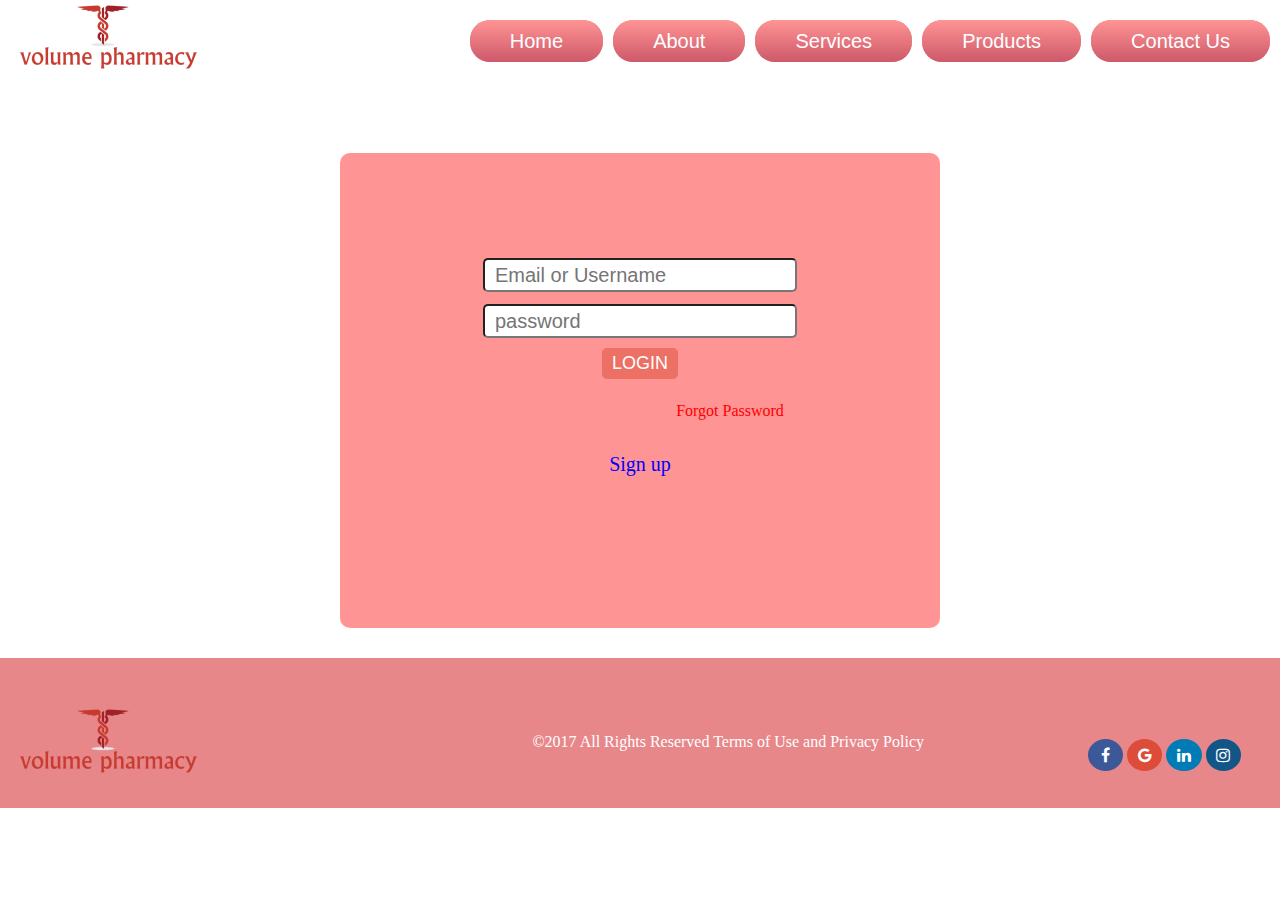
<file: login.html>
<!DOCTYPE html>
<html>
<head>
	<title>Login</title>
	<meta charset="utf-8"/>
	<link rel="stylesheet" type="text/css" href="css/login.css"/>
	<link rel="stylesheet" href="https://cdnjs.cloudflare.com/ajax/libs/font-awesome/4.7.0/css/font-awesome.min.css">
</head>
<body>
	<header>
			<div class="caps">
				<div>
					<img class="flogo" src="images/logo.png" alt="logo pharmacy"/>
				</div>
				<div id="main">
				<div class="container6">
				<div id="sidebar">
				<div id="nav-anchor"></div>
					<nav>
						<ul>
							<li><a href="index.html" class="btn">Home</a></li>
							<li><a href="index.html" class="btn">About</a></li>
							<li><a href="index.html" class="btn">Services</a></li>
							<li><a href="index.html" class="btn">Products</a></li>
							<li><a href="index.html" class="btn">Contact Us</a></li>
							
						</ul>
					</nav>
					</div>
					</div>
					</div>
		</div>		
		</header>
	<div class="d1">
	</div>
	<!--login content-->
	<div class="login5">
	<div class="login4">
		<table>
			<tr><td style="text-align:left"></td></tr>
			<tr style="margin-bottom:5px">
				<td><input type="text" placeholder="Email or Username"></td>
			</tr>
			<tr><td style="text-align:left"></td></tr>
			<tr>
				<td><input type="password" placeholder="password"></td></tr>
			<tr><td><input type="submit" value="LOGIN"></td></tr>
			<tr><td><a href="login.html"  style="color:red; padding-left:180px;position:relative;top:20px;">Forgot Password</a></td></tr>
		</table>
		
		
		<div style="padding-top:50px;text-align:center" ><a href="signup.html" style="color:blue;font-size:20px;">Sign up</a></div>
		</div>
		</div>
		<div class="d2">
		</div>
	<!-- footer -->
		<div class="login">
					<div class="log">
						<h2 style="color:#fff"><img src="images/logo.png" alt="logo pharmacy"/></h2>
						
					</div>
					<div class="copy">
					 &copy;2017 All Rights Reserved Terms of Use and Privacy Policy
					</div>
					<div class="logo">
						<a href="facebook.com/shaikhmuzaker" class="fa fa-facebook"></a>
						<a href="#" class="fa fa-google"></a>
						<a href="#" class="fa fa-linkedin"></a>
						<a href="#" class="fa fa-instagram"></a>
					</div>
					</div>	

</body>
</html>
</file>
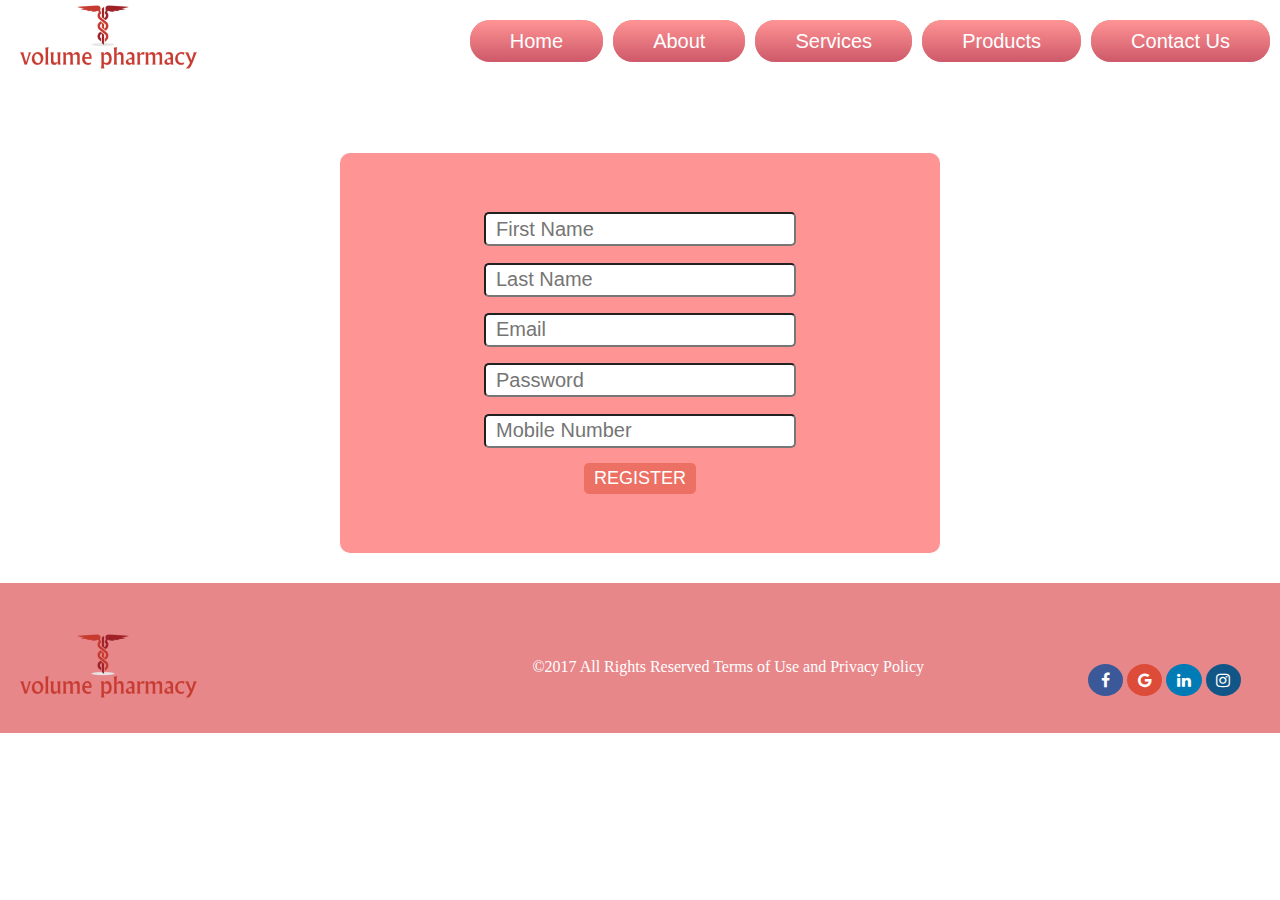
<file: signup.html>
<!DOCTYPE html>
<html>
<head>
	<title>Signup</title>
	<meta charset="utf-8"/>
	<link rel="stylesheet" type="text/css" href="css/sign.css"/>
	<link rel="stylesheet" href="https://cdnjs.cloudflare.com/ajax/libs/font-awesome/4.7.0/css/font-awesome.min.css">
</head>
<body>
	<header>
			<div class="caps">
				<div>
					<img class="flogo" src="images/logo.png" alt="logo pharmacy"/>
				</div>
				<div id="main">
				<div class="container6">
				<div id="sidebar">
				<div id="nav-anchor"></div>
					<nav>
						<ul>
							<li><a href="index.html" class="btn">Home</a></li>
							<li><a href="index.html" class="btn">About</a></li>
							<li><a href="index.html" class="btn">Services</a></li>
							<li><a href="index.html" class="btn">Products</a></li>
							<li><a href="index.html" class="btn">Contact Us</a></li>
							
						</ul>
					</nav>
					</div>
					</div>
					</div>
		</div>		
		</header>

<!--signup-->
	<div class="signup1">
	<div class="signup">
    <table>
        <tr style="margin-bottom:5px">
            <td><input type="text" placeholder="First Name"></td>
        </tr>
        <tr><td><input type="text" placeholder="Last Name"></td></tr>
        <tr><td><input type="text" name="email" placeholder="Email"></td></tr>
        <tr><td><input type="text" placeholder="Password"></td></tr>
        <tr><td><input type="text" placeholder="Mobile Number"></td></tr>
        <tr><td><input type="submit" value="REGISTER"></td></tr>
    </table>
    
    </div>
	</div>
<!--footer-->
	<div class="login">
					<div class="log">
						<img src="images/logo.png" alt="logo pharmacy"/>
						
					</div>
					<div class="copy">
					 &copy;2017 All Rights Reserved Terms of Use and Privacy Policy
					</div>
					<div class="logo">
						<a href="facebook.com/shaikhmuzaker" class="fa fa-facebook"></a>
						<a href="#" class="fa fa-google"></a>
						<a href="#" class="fa fa-linkedin"></a>
						<a href="#" class="fa fa-instagram"></a>
					</div>
					</div>	

</body>
</html>
</file>
<file: css/login.css>
* {
	padding:0;
	margin:0px auto;
}

html,body{
	overflow-x:hidden;
}
body{
	height:100%;
	background-color:#fff;
}
nav{
	float:right;
	position:relative;
	bottom:100px;
}
.caps{
	z-index:9999;
	background-color: rgba(255, 255, 255, 0.9);
    
    width: 100%;
	height:75px;
}
ul li{
	display:inline-block;
	float:left;
	margin-right:10px;
	margin-top:20px;
}

.btn:hover, li:hover {
	color:black;
}

header h1{
	float:left;
	padding:10px 30px;
}
.flogo{
	position:relative;
	top:-16px;
	left:20px;
}
h1{
	color:rgb(207, 122, 128);
	font-family: 'Shrikhand', cursive;
}
ul li a{
	padding:10px 40px;
}
.head{
	background-color: rgba(255, 255, 255, 0.9);
    overflow-y: auto;
    position: fixed;
    left: 0;
    top: 0;
    width: 100%;
}
.btn{
	
	background-color: #d77e83;
	background-image: -webkit-linear-gradient(#ff9494, rgba(188, 19, 58, 0.35));
    color: #FFF;
    font-family: helvetica;
    font-size: 20px;
	border-radius:20px;

}

a{
	text-decoration:none;
}

.d1{
	width:100%;
	height:50%;
}

/**LOGIN **/
.login5{
	width:100%;
	float:left;
	
}
.login4{
    position: relative;
   
    width: 600px;
    height: 375px;
    margin: auto;
    background: #ff9494;
    border-radius: 10px;
    padding-top: 100px;
}
.login4 table{
    width:300px;
    margin: auto;
    height: 150px;
    text-align: center;
    
}
.login4 input[type=text]{
    height:30px;
    width:300px;
    margin-bottom: 5px;
    border-radius: 5px;
    padding-left: 10px;
    font-size: 20px;
}
.login4 input[type=password]{
    margin-bottom: 5px;
    height:30px;
    width:300px;
    border-radius: 5px;
    padding-left: 10px;
    font-size: 20px;
}
.login4 input[type=submit]{
   padding:5px 10px;
    color:white;
    font-size:18px;
    cursor: pointer;
    background: #ec7063;
    border: none;
    border-radius: 5px;
    
}

.d2{
	width:100%;
	height:50%;
}

/** END OF LOGIN **/
.login{
	width: 100%;
	float:left;
	height: 150px;
	background-color: #e7878a;
	margin-top: 30px;
	color:#fff;
	}


.log {
    width: 25%;
    float: left;
    padding-right: 170px;
    margin-top: 30px;
}

.log img{
	margin-left:20px;
}
.copy {
    width: 51%;
    padding-top: 75px;
	text-align:center;
}
.logo {
	position:relative;
	bottom:12px;
    width: 15%;
    float: right;
}
.name{
	padding-top: 20px;
}
.fa {
       padding: 8px;
    font-size: 14px;
    width: 10%;
    text-align: center;
    text-decoration: none;
    border-radius: 50%!important;
}
.fa-facebook {
    background: #3B5998;
    color: white;
}
.fa-google {
  background: #dd4b39;
  color: white;
}
.fa-linkedin {
  background: #007bb5;
  color: white;
}
.fa-instagram {
  background: #125688;
  color: white;
}
.fa:hover {
    opacity: 0.7;
}
</file>
<file: css/sign.css>
* {
	padding:0;
	margin:0px auto;
}

html,body{
	overflow-x:hidden;
}
body{
	min-height:100%;
	background-color:#fff;
}
nav{
	float:right;
	position:relative;
	bottom:100px;
}
.caps{
	z-index:9999;
	background-color: rgba(255, 255, 255, 0.9);
    
    width: 100%;
	height:75px;
}
ul li{
	display:inline-block;
	float:left;
	margin-right:10px;
	margin-top:20px;
}

.btn:hover, li:hover {
	color:black;
}

header h1{
	float:left;
	padding:10px 30px;
}
.flogo{
	position:relative;
	top:-16px;
	left:20px;
}
h1{
	color:rgb(207, 122, 128);
	font-family: 'Shrikhand', cursive;
}
ul li a{
	padding:10px 40px;
}
.head{
	background-color: rgba(255, 255, 255, 0.9);
    overflow-y: auto;
    position: fixed;
    left: 0;
    top: 0;
    width: 100%;
}
.btn{
	
	background-color: #d77e83;
	background-image: -webkit-linear-gradient(#ff9494, rgba(188, 19, 58, 0.35));
    color: #FFF;
    font-family: helvetica;
    font-size: 20px;
	border-radius:20px;

}

a{
	text-decoration:none;
}

.signup1{
	width:100%;
	float:left;
}

.signup{
    position: relative;

    width:600px;
    height:350px;
    margin:auto;
    background:#ff9494;
    border-radius: 10px;
    padding-top:50px;
}
.signup table{
    width:100%;
    height: 300px;
    text-align: center;
    
    
}
.signup input[type=text]{
    width:50%;
    height:30px;
    margin: auto;
    border-radius: 5px;
    padding-left: 10px;
    font-size: 20px;
}
.signup input[type=password]{
    width:50%;
    height:30px;
    margin: auto;
    border-radius: 5px;
    padding-left: 10px;
    font-size: 20px;
}
.signup input[type=submit]{
   padding:5px 10px;
    color:white;
    font-size:18px;
    cursor: pointer;
    background: #ec7063;
    border: none;
    border-radius: 5px;
    
}

.login{
	width: 100%;
	float:left;
	height: 150px;
	background-color: #e7878a;
	margin-top: 30px;
	color:#fff;
	}


.log {
    width: 25%;
    float: left;
    padding-right: 170px;
    margin-top: 30px;
}

.log img{
	margin-left:20px;
}
.copy {
    width: 51%;
    padding-top: 75px;
	text-align:center;
}
.logo {
	position:relative;
	bottom:12px;
    width: 15%;
    float: right;
}
.name{
	padding-top: 20px;
}
.fa {
       padding: 8px;
    font-size: 14px;
    width: 10%;
    text-align: center;
    text-decoration: none;
    border-radius: 50%!important;
}
.fa-facebook {
    background: #3B5998;
    color: white;
}
.fa-google {
  background: #dd4b39;
  color: white;
}
.fa-linkedin {
  background: #007bb5;
  color: white;
}
.fa-instagram {
  background: #125688;
  color: white;
}
.fa:hover {
    opacity: 0.7;
}
</file>
